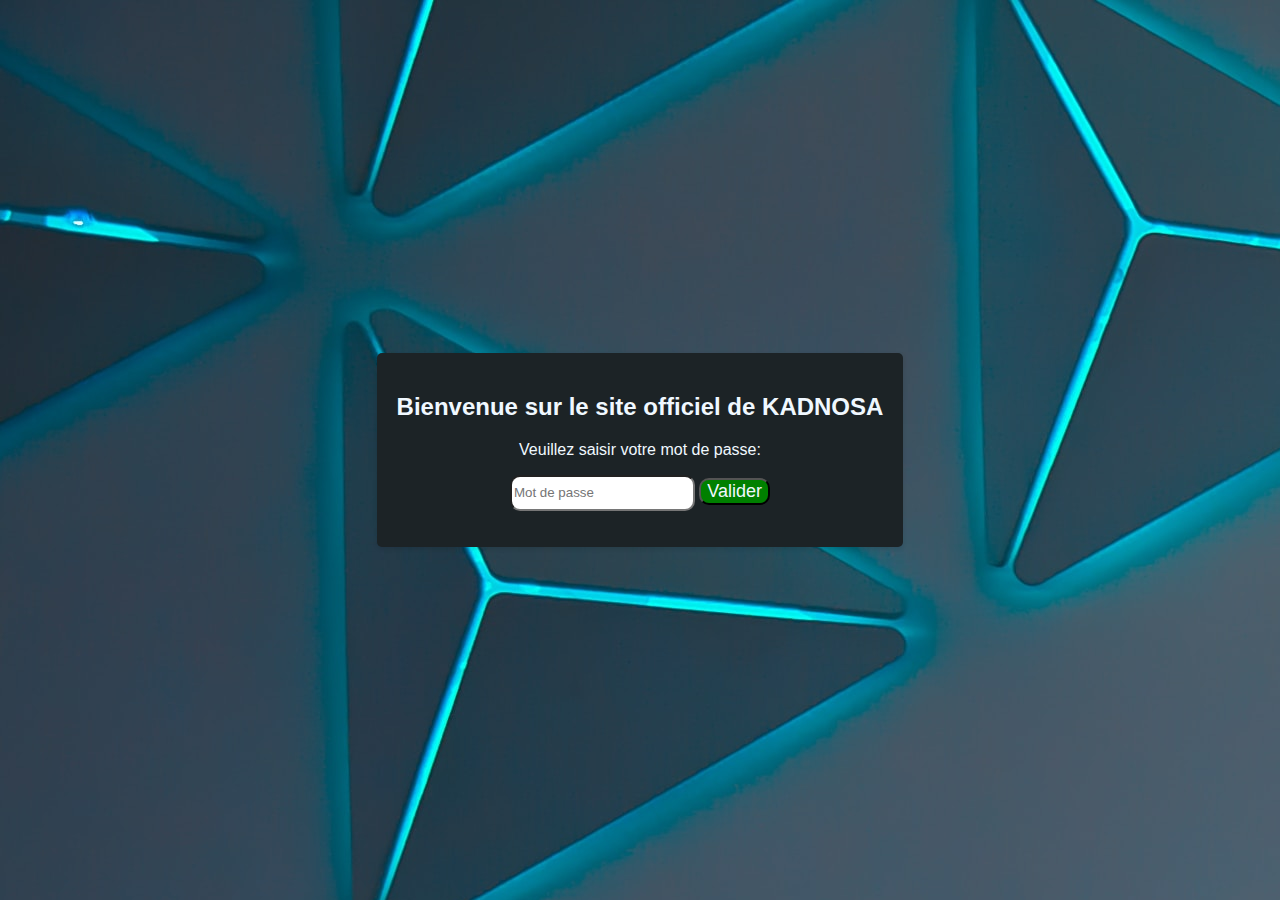
<file: index.html>
<!DOCTYPE html>
<html lang="en">
<head>
    <meta charset="UTF-8">
    <meta name="viewport" content="width=device-width, initial-scale=1.0">
    <title>Protected Page</title>
    <link rel="stylesheet" href="passordee.css">
</head>
<body>
    <div class="password-container">
        <h2>Bienvenue sur le site officiel de KADNOSA </h2>
        <p>Veuillez saisir votre mot de passe:</p>
        <input type="password" id="password" placeholder="Mot de passe">
        <button id="submit-btn">Valider</button>
        <p id="error-message" class="error-message"></p>
    </div>
    
    <script src="passworde.js"></script>
</body>
</html>
</file>
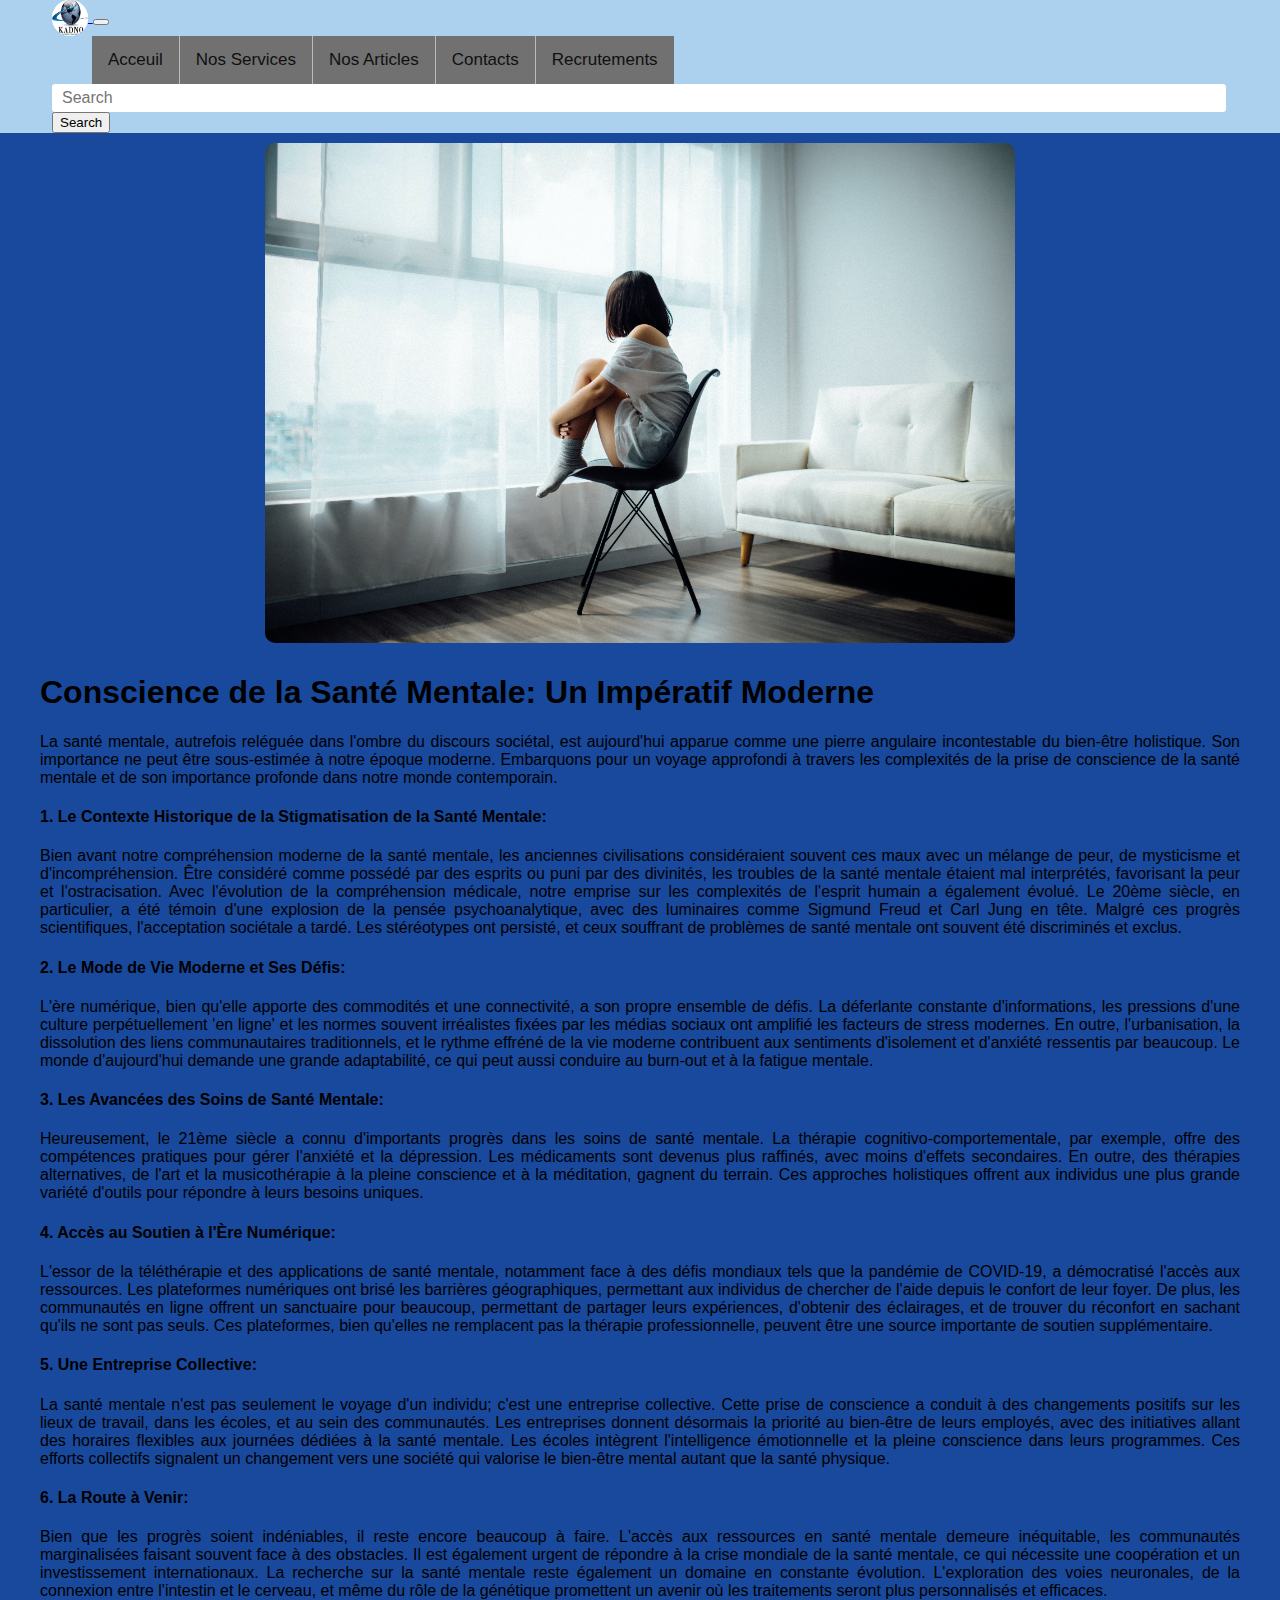
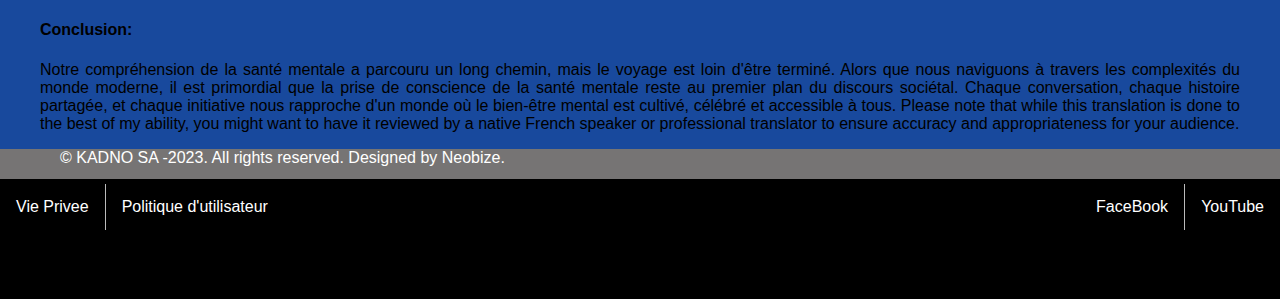
<file: blogs.html>
<!-- debut du code -->
<!DOCTYPE html>
<html lang="en">
    <!--l'entete de la page d'acceuil-->
    <Head>
      <meta charset="utf-8">
      <title> KADNOSA</title>
      <link rel="shortcut icon" type="image/jpg" href="kadnologo.jpeg">
   <link rel="stylesheet" href="kadnosa.css">
      <link rel="stylesheet" href="slidershow.css">
      <link rel="stylesheet" href="https://cdnjs.cloudflare.com/ajax/libs/font-awesome/4.7.0/css/font-awesome.min.css">
      <link href="https://cdn.jsdelivr.net/npm/bootstrap@5.3.1/dist/css/bootstrap.min.css" rel="stylesheet"
       integrity="sha384-4bw+/aepP/YC94hEpVNVgiZdgIC5+VKNBQNGCHeKRQN+PtmoHDEXuppvnDJzQIu9" crossorigin="anonymous">
      <meta name="viewport" content="width=device-width, initial-scale=1.0">
      <link rel="stylesheet" href="kstyle.css">
      
  </Head>
  <body> 
   <!--header section-->
   <header id="headerApp">
    <script async    src="header.js"></script>
  </header>
      <!--body begining--> 
       <div class="imagblog-cc"><img src="images/imag45.jpg" alt="" class="imagblog">
      
      </div>
      
      <div class="aricle">
         
         <h1>Conscience de la Santé Mentale: Un Impératif Moderne</h2>
        <p> 
         La santé mentale, autrefois reléguée dans l'ombre du discours sociétal, est aujourd'hui 
         apparue comme une pierre angulaire incontestable du bien-être holistique. Son importance
          ne peut être sous-estimée à notre époque moderne. Embarquons pour un voyage approfondi à
           travers les complexités de la prise de conscience de la santé mentale et de son importance 
           profonde dans notre monde contemporain.
         </p>
        <h4> 1. Le Contexte Historique de la Stigmatisation de la Santé Mentale:</h4>
        <p> Bien avant notre compréhension moderne de la santé mentale, les anciennes civilisations considéraient souvent ces maux avec un mélange de peur, de mysticisme et d'incompréhension. Être considéré comme possédé par des esprits ou puni par des divinités, les troubles de la santé mentale étaient mal interprétés, favorisant la peur et l'ostracisation.
         
         Avec l'évolution de la compréhension médicale, notre emprise sur les complexités de l'esprit humain a également évolué. Le 20ème siècle, en particulier, a été témoin d'une explosion de la pensée psychoanalytique, avec des luminaires comme Sigmund Freud et Carl Jung en tête. Malgré ces progrès scientifiques, l'acceptation sociétale a tardé. Les stéréotypes ont persisté, et ceux souffrant de problèmes de santé mentale ont souvent été discriminés et exclus.
         </p>
       <h4>  2. Le Mode de Vie Moderne et Ses Défis:</h4>
       <p>  L'ère numérique, bien qu'elle apporte des commodités et une connectivité, a son propre ensemble de défis. La déferlante constante d'informations, les pressions d'une culture perpétuellement 'en ligne' et les normes souvent irréalistes fixées par les médias sociaux ont amplifié les facteurs de stress modernes.
         
         En outre, l'urbanisation, la dissolution des liens communautaires traditionnels, et le rythme effréné de la vie moderne contribuent aux sentiments d'isolement et d'anxiété ressentis par beaucoup. Le monde d'aujourd'hui demande une grande adaptabilité, ce qui peut aussi conduire au burn-out et à la fatigue mentale.
         </p>
       <h4>  3. Les Avancées des Soins de Santé Mentale:</h4>
        <p> Heureusement, le 21ème siècle a connu d'importants progrès dans les soins de santé mentale. La thérapie cognitivo-comportementale, par exemple, offre des compétences pratiques pour gérer l'anxiété et la dépression. Les médicaments sont devenus plus raffinés, avec moins d'effets secondaires.
         
         En outre, des thérapies alternatives, de l'art et la musicothérapie à la pleine conscience et à la méditation, gagnent du terrain. Ces approches holistiques offrent aux individus une plus grande variété d'outils pour répondre à leurs besoins uniques.
        </p> 
        <h4> 4. Accès au Soutien à l'Ère Numérique:</h4>
       <p>  L'essor de la téléthérapie et des applications de santé mentale, notamment face à des défis mondiaux tels que la pandémie de COVID-19, a démocratisé l'accès aux ressources. Les plateformes numériques ont brisé les barrières géographiques, permettant aux individus de chercher de l'aide depuis le confort de leur foyer.
         
         De plus, les communautés en ligne offrent un sanctuaire pour beaucoup, permettant de partager leurs expériences, d'obtenir des éclairages, et de trouver du réconfort en sachant qu'ils ne sont pas seuls. Ces plateformes, bien qu'elles ne remplacent pas la thérapie professionnelle, peuvent être une source importante de soutien supplémentaire.
        </p> 
         <h4>5. Une Entreprise Collective:</h4>
         <p>La santé mentale n'est pas seulement le voyage d'un individu; c'est une entreprise collective. Cette prise de conscience a conduit à des changements positifs sur les lieux de travail, dans les écoles, et au sein des communautés. Les entreprises donnent désormais la priorité au bien-être de leurs employés, avec des initiatives allant des horaires flexibles aux journées dédiées à la santé mentale. Les écoles intègrent l'intelligence émotionnelle et la pleine conscience dans leurs programmes. Ces efforts collectifs signalent un changement vers une société qui valorise le bien-être mental autant que la santé physique.
         </p>
        <h4> 6. La Route à Venir:</h4>
        <p> Bien que les progrès soient indéniables, il reste encore beaucoup à faire. L'accès aux ressources en santé mentale demeure inéquitable, les communautés marginalisées faisant souvent face à des obstacles. Il est également urgent de répondre à la crise mondiale de la santé mentale, ce qui nécessite une coopération et un investissement internationaux.
         
         La recherche sur la santé mentale reste également un domaine en constante évolution. L'exploration des voies neuronales, de la connexion entre l'intestin et le cerveau, et même du rôle de la génétique promettent un avenir où les traitements seront plus personnalisés et efficaces.
         </p>
        <h4> Conclusion:</h4>
        <p> Notre compréhension de la santé mentale a parcouru un long chemin, mais le voyage est loin d'être terminé. Alors que nous naviguons à travers les complexités du monde moderne, il est primordial que la prise de conscience de la santé mentale reste au premier plan du discours sociétal. Chaque conversation, chaque histoire partagée, et chaque initiative nous rapproche d'un monde où le bien-être mental est cultivé, célébré et accessible à tous.
         
         Please note that while this translation is done to the best of my ability, you might want to have it reviewed by a native French speaker or professional translator to ensure accuracy and appropriateness for your audience.
</p></div>
   <!--footer section-->
  <footer  id="footerApp">
  <script src="footer.js"></script>
  </footer>

     <script src="header.js"></script>
     <script src="footer.js"></script>
      <script src="https://cdn.jsdelivr.net/npm/bootstrap@5.3.1/dist/js/bootstrap.bundle.min.js" 
      integrity="sha384-HwwvtgBNo3bZJJLYd8oVXjrBZt8cqVSpeBNS5n7C8IVInixGAoxmnlMuBnhbgrkm" crossorigin="anonymous"></script>
      <script src="kadnosa.js"></script>   
</body>

</html>
</file>
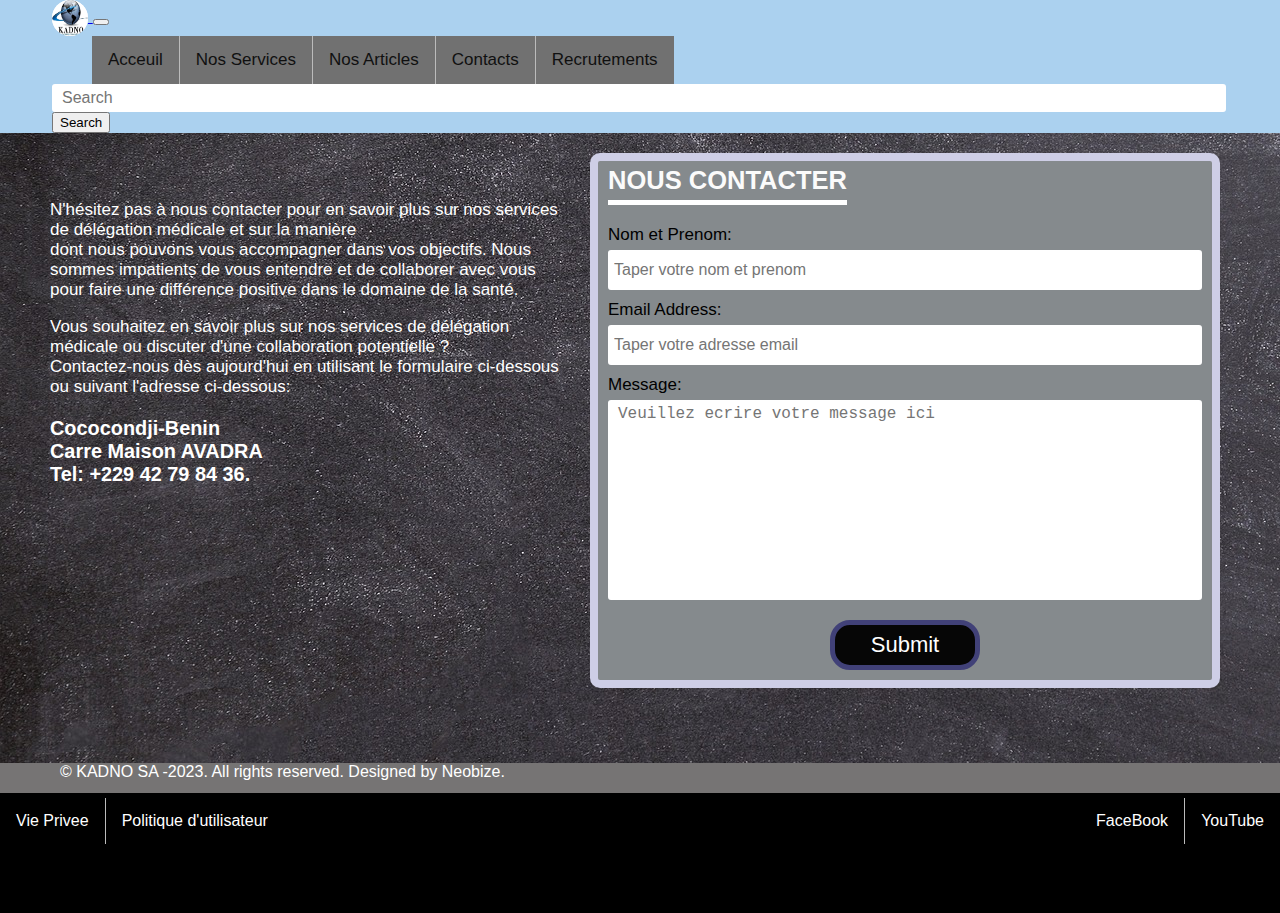
<file: contact.html>
<!DOCTYPE html>
<html lang="en">
    <!--l'entete de la page d'acceuil-->
    <Head>
      <meta charset="utf-8">
      <title> KADNOSA</title>
      <link rel="shortcut icon" type="image/jpg" href="kadnologo.jpeg">
   <link rel="stylesheet" href="kadnosa.css">
      <link rel="stylesheet" href="slidershow.css">
      <link rel="stylesheet" href="https://cdnjs.cloudflare.com/ajax/libs/font-awesome/4.7.0/css/font-awesome.min.css">
      <link href="https://cdn.jsdelivr.net/npm/bootstrap@5.3.1/dist/css/bootstrap.min.css" rel="stylesheet"
       integrity="sha384-4bw+/aepP/YC94hEpVNVgiZdgIC5+VKNBQNGCHeKRQN+PtmoHDEXuppvnDJzQIu9" crossorigin="anonymous">
      <meta name="viewport" content="width=device-width, initial-scale=1.0">
      <link rel="stylesheet" href="kstyle.css">
      
  </Head>
      <!--body begining-->
<body class="body1">
  <!--header section-->
  <header id="headerApp">
    <script async    src="header.js"></script>
  </header>
    <!--body begining-->
<body class="body">
    <!--body section-->
      <section class="contact-form-container">
    <!--body section-->
      <div class="adress">
    <p>N'hésitez pas à nous contacter pour en savoir plus sur nos services de délégation médicale et sur la manière 
    </br> dont nous pouvons vous accompagner dans vos objectifs.  Nous sommes impatients de vous entendre et de collaborer 
      avec vous pour faire une différence positive dans le  domaine de la santé.</p>

      <p>Vous souhaitez en savoir plus sur nos services de délégation  médicale ou discuter d'une collaboration potentielle ? 
      </br>Contactez-nous dès aujourd'hui en utilisant le formulaire ci-dessous  
      ou suivant l'adresse ci-dessous:</br>
      <p><h3>Cococondji-Benin</br>
      Carre Maison AVADRA </br>
      Tel: +229 42 79 84 36.</h3></p>
      </p>
 
     </div>
<div class="container-forme-">
  <div class="wrapper">
    <div class="container1">
      <div class="title">
        <h2>NOUS CONTACTER <hr></h2>
</div>

          <form method="post"  class="form"   name="contact_form"
          action="contact-form-handler.php">
          <label for="">Nom et Prenom:</label>
          <input type="text"  class="form-input" name="name" placeholder="Taper votre nom et prenom ">

          <label for="">Email Address:</label>
          <input type="text" class="form-input" name="email" placeholder="Taper votre adresse email ">

          <label for="">Message:</label>
          <textarea  class="form-textarea"  name="message" placeholder="Veuillez ecrire votre message ici" ></textarea>

         <div class="submit-container"> <input type="submit"  style="cursor: pointer; value="Envoyer"></div>
          </form>	
</div>
</div>
</div>
 </section>
  
       <!--footer section-->
       <footer  id="footerApp">
        <script src="footer.js"></script>
      </footer>


      <script src="kadnosa.js"></script>
      <script src="https://cdn.jsdelivr.net/npm/bootstrap@5.3.1/dist/js/bootstrap.bundle.min.js" 
      integrity="sha384-HwwvtgBNo3bZJJLYd8oVXjrBZt8cqVSpeBNS5n7C8IVInixGAoxmnlMuBnhbgrkm" crossorigin="anonymous"></script>
         
</body>

</html>
</file>
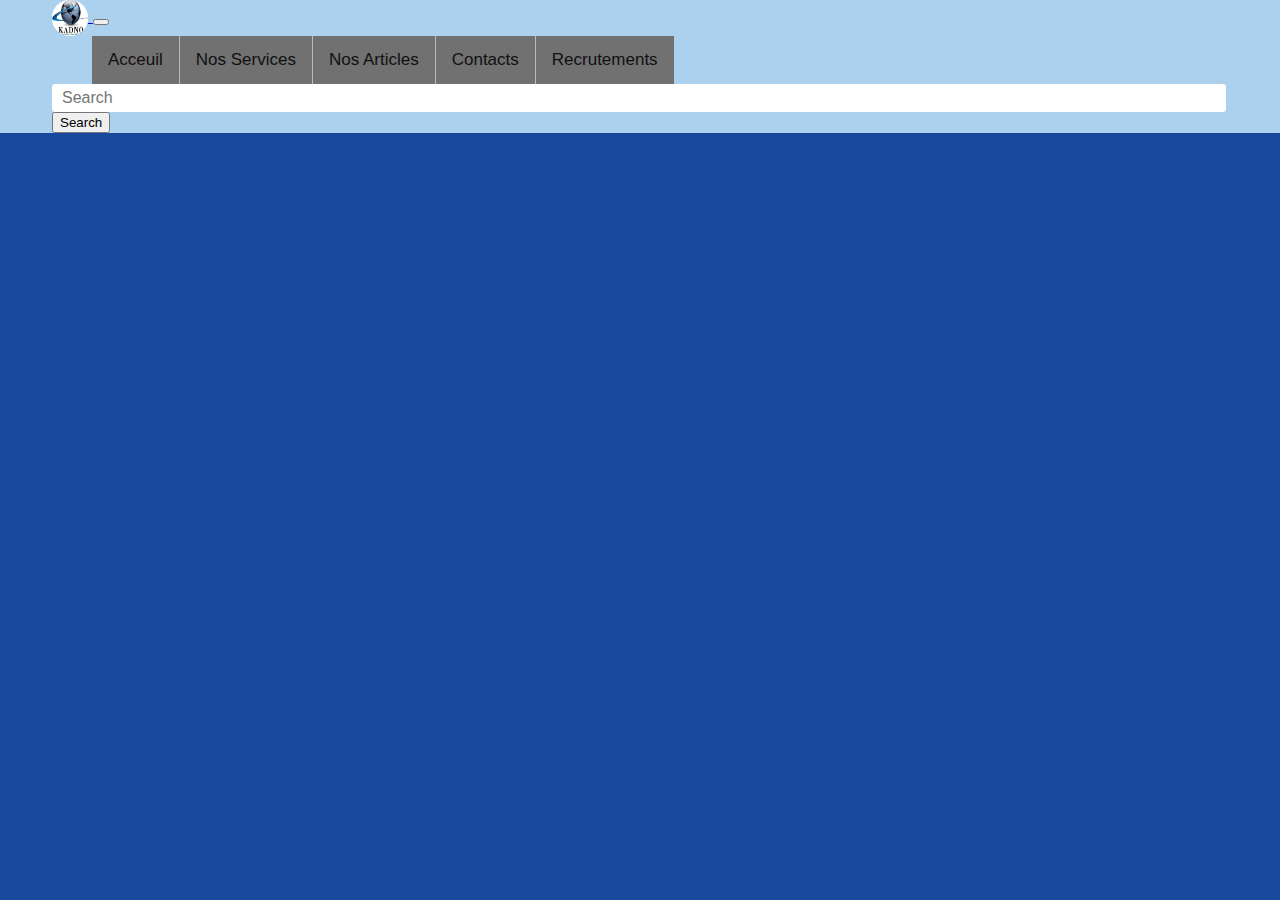
<file: jobs.html>
<!-- debut du code -->
<!DOCTYPE html>
<html lang="en">
    <!--l'entete de la page d'acceuil-->
    <Head>
      <meta charset="utf-8">
      <title> KADNOSA</title>
      <link rel="shortcut icon" type="image/jpg" href="kadnologo.jpeg">
   <link rel="stylesheet" href="kadnosa.css">
      <link rel="stylesheet" href="slidershow.css">
      <link rel="stylesheet" href="https://cdnjs.cloudflare.com/ajax/libs/font-awesome/4.7.0/css/font-awesome.min.css">
      <link href="https://cdn.jsdelivr.net/npm/bootstrap@5.3.1/dist/css/bootstrap.min.css" rel="stylesheet"
       integrity="sha384-4bw+/aepP/YC94hEpVNVgiZdgIC5+VKNBQNGCHeKRQN+PtmoHDEXuppvnDJzQIu9" crossorigin="anonymous">
      <meta name="viewport" content="width=device-width, initial-scale=1.0">
      <link rel="stylesheet" href="kstyle.css">
      
  </Head>
  <body> 
   <!--header section-->
   <header id="headerApp">
    <script async    src="header.js"></script>




    <!--footer section-->
  <footer  id="footerApp">
  <script src="footer.js"></script>
  </footer>

     <script src="header.js"></script>
     <script src="footer.js"></script>
      <script src="https://cdn.jsdelivr.net/npm/bootstrap@5.3.1/dist/js/bootstrap.bundle.min.js" 
      integrity="sha384-HwwvtgBNo3bZJJLYd8oVXjrBZt8cqVSpeBNS5n7C8IVInixGAoxmnlMuBnhbgrkm" crossorigin="anonymous"></script>
      <script src="kadnosa.js"></script>   
</body>

</html>
</file>
<file: passordee.css>
body {
  font-family: Arial, sans-serif;
  margin: 0;
  padding: 0;
  display: flex;
  align-items: center;
  justify-content: center;
  height: 100vh;
  background-image: url("images/bacolo.jpg");
}

.password-container {
  background-color: #1c2326;
  padding: 20px;
  border-radius: 5px;
  box-shadow: 0 2px 5px rgba(0, 0, 0, 0.1);
  text-align: center;
  color: aliceblue;
}

.error-message {
  color: rgb(239, 22, 22);
  margin-top: 10px;
}
input{
  height: 30px;
  border-radius: 10px;
}
button{
  color: aliceblue;
  background-color: green;
  font-size: 18px;
  border-radius: 10px;
}
</file>
<file: kadnosa.css>
body{
  background-color: #18499d;
  height: 95%;
  margin-top: 20px;

}

.pac-container:after{
  content:none !important;
}



.fa:hover {
  opacity: 0.7;
 background-color: #bfc1d8;
 color: #f1f1f1;
}

.fa-facebook {
  background-color: rgb(255, 255, 255);
color: rgb(14, 128, 228);
}

.fa-twitter {
  background-color: rgb(255, 255, 255);
color: rgb(12, 31, 248);
}



.fa-linkedin {
background: #ffffff;
color: rgb(4, 29, 251);
}

.fa-instagram {
  background-color: rgb(255, 255, 255);
color: rgb(250, 5, 5);
}
.logokadnosa{
  height: 36px;
  float: center;
  width: 36px;
  border: #ffffff;
  border-radius: 50%;
  background-color: rgb(255, 255, 255);
  }
 
  

  ul{
list-style-type: none;
margin: 0px;
padding: 0px;

}

  li {
    float: left;
  }
  
  li a {
    display: block;
    color: rgb(10, 3, 3);
    text-align: center;
    padding: 14px 16px;
    text-decoration: none;
  }
  
    

  /*gange the menu colaor */
  
  li a:hover {
    background-color: #699ced;
  }
  .active {
    background-color: #f8b1b1;
    color: rgb(16, 16, 16);
  }
  /* Add a gray right border to all list items, except the last item (last-child) */
li {
  border-right: 1px solid #bbb;
}

li:last-child {
  border-right: none;
}
.fa {
  padding: 15px;
  font-size: 120px;
  width: 10px;
  text-align:left;
  text-decoration: none;
  margin: 5px 2px;
  border-radius: 50%;
  float: right;
}

.footer{
  background-color: #767474;
  width: 100%;
  border: 2px;
  align-items: center;
  color: #ffffff;
  

}
.foot{
  height: 150px;
  background-color: #000000;
  width: 100%;
  
}
.footer1{
  align-items: center;
  height: 30px;
  margin: 5px 60px;
}
.footer1 p{
  align-items: center;
}
.footer2{
  background-color: #ffffff;
}
.footerlink{
  width: 50%;
background-color: rgb(255, 255, 255);

height: 60px; 
width: 800px;
align-items: center;
display: flex;
flex-direction: row;
justify-content: center;}

.services-text{
  padding: 0px 10px;
  margin-top: 0px;
  max-width:80% ;
}

.services{
  margin-left: 60px;
  margin-right: 60px;
  display: flex;
  justify-content:center;
  max-width: 100%;
}
.kidServices{
  max-width: 30%;

}
.services-image{
  padding-top: 10px;
  width: 25%;
  padding-left: 0px;

  height: 1100px;
}
.services-image img{
  max-width: 230px;;
  height: 270px;
  margin-bottom: 40px;
}

.acceuille{
  margin-top: 10px;
  margin-left: 60px;
  margin-right: 60px;
  display: flex;
  justify-content:center;
  max-width: 100%;
  height: 900px;
}
</file>
<file: slidershow.css>
* {box-sizing: border-box}
body {font-family: Verdana, sans-serif; margin:0}
.mySlides {display: none}
img {vertical-align: middle;}

/* Slideshow container */
.slideshow-container {
  max-width: 1400px;
  position: relative;
  margin:auto;
  border-radius: 5px;
  margin-top: 10px;
}


/* Next & previous buttons */
.prev, .next {
  cursor: pointer;
  position: absolute;
  top: 50%;
  width: auto;
  padding: 16px;
  margin-top: -22px;
  color: white;
  font-weight: bold;
  font-size: 18px;
  transition: 0.6s ease;
  border-radius: 0 3px 3px 0;
  user-select: none;
}

/* Position the "next button" to the right */
.next {
  right: 0;
  border-radius: 3px 0 0 3px;
}

/* On hover, add a black background color with a little bit see-through */
.prev:hover, .next:hover {
  background-color: rgba(0,0,0,0.8);
}

/* Caption text */
.text {
  position: absolute;
  top: 50%; 
  left: 50%;
  transform: translate(-50%, -50%); 
  color: white; 
  text-align: center; 
}

.text h2{
  font-size: 40px;
  z-index: 1;color: #f2f2f2;


}
.overlay {
  position: absolute;
  top: 0;
  left: 0;
  width: 100%;
  height: 100%;
  background-color: rgba(0, 0, 0, 0.5); /* Black background with 50% opacity */
  border-radius: 10px; /* To match the image border-radius */
}
/* The dots/bullets/indicators */
.dot {
  cursor: pointer;
  height: 15px;
  width: 15px;
  margin: 0 2px;
  background-color: #bbb;
  border-radius: 50%;
  display: inline-block;
  transition: background-color 0.6s ease;
}

.active, .dot:hover {
  background-color: #717171;
}

/* Fading animation */
.fade {
  animation-name: fade;
  animation-duration: 3s;
}
.parti-acceuil-txt{
  background-color: rgb(255, 255, 255);
  width: 100%;
  height: 820px;
  display: flex;
  justify-content:space-between ;
  padding:  0px 60px;
  font-family: roboto;
  font-size: 15px; 
}
.green-bar-father{
  width: 100%;
 height: 80px;
 align-items: center;
 display: flex;
 justify-content: center;
 background-color: #9a5b5b;
}

.acceuil-txt{
  background-color: rgb(255, 255, 255);
  width: 60%;
  height: 810px;
  margin-top: 10px;
}
.acceuil-imag{
  background-color: rgb(255, 255, 255);
  width: 30%;
  height: 800px;
  border-radius: 20px;
  margin: 0px 10px;
  display: flex;
  flex-direction: column;
  justify-content: space-between;
  align-items: center;
  margin-top: 20px;

}
  
.acceuil2-txt{
  background-color: rgb(255, 255, 255);
  width: 60%;
  height: 800px;
  padding-top: 0px;
}
.hero-services{
  position:relative;
  width: 100%;
  height: 250px;
  background-color: rgb(255, 255, 255);
  top: 0px;  
  left: 0px;
  display: flex;
  justify-content: center;
  align-items: center;
  
 


}
.hero-text{
  position: absolute;
  font-size:44px;
  font-weight: 700;
}


.body1{
background-image: url("images/backbround1.jpg");
align-items: center;

}
.label {
  font-family: 'Open Sans' sans-serif;
  color: #fff;
  margin: 0;
}
.container1 {
  display: block;
  border: 8px solid #cecee6;
  border-radius: 10px;
  margin: 10px auto;
  padding: 0 0 10px 10px;
  max-width: 630px;
  background-color: rgb(133, 138, 141);
  justify-content: end;
}
.title {
  display: inline-block;
}
.title h2 {
  padding: 0 10px 0 0px;
  margin: 5px 0;
  color: #FBFBFB;
}

form {
  padding: 10px 10px 0 0;
 
  
}
hr {
  width: 100%;
  display: block;
  margin: 5px 0;
  height: 5px;
  border: 0;
  background-color: #ffffff;
}
input,
textarea {
  width: 100%;
  border: 5px solid #FFFFFF;
  border-radius: 3px;
  resize: none;
  padding: 0 5px;
  box-sizing: border-box;
  font-family: 'Open Sans' sans-serif;
  font-size: 16px;
  color: #000000;
}
input[type="text"],
input[type="email"] {
  padding: 0 1px;
  height: 40px;
  width: 100%;
}
input:focus,
textarea:focus {
  outline: none;
}
.form-input {
  margin: 5px 0 10px 0;
}
.form-textarea {
  margin: 5px 0;
  width: 100%;
  height: 200px;
}
input[type="submit"] {
  pointer-events: inherit;
  width: 150px;
  height: 50px;
  background-color: #060606;
  border: 0;
  color: #fff;
  border: 5px solid #414178;
  border-radius: 20px;
  margin: 10px 0 0 0;
  font-family: 'Open Sans' sans-serif;
  font-size: 22px;}

  .container-forme{
    padding-top: 30px;
    padding-right: 40px;
    width: 68%;
    background-color: rgb(6, 147, 228);
  }
  .adress{
    padding-top: 40px;
    padding-left: 50px;
    width: 46%;
    color: #ffffff;
    
    
  }
  .contact-form-container{
    display: flex; justify-content: space-between;
    padding-top: 10px;
    padding-right: 60px;
    padding-bottom: 60px;
    font-weight: roboto;
    font-size: 17px;
  }
  .submit-container{
    text-align: center;
    margin: 0px;

  }.green-bar{
  background-color: rgb(171, 209, 239);
  max-width: 1820px;
  height: 60px;
  display: flex;
  justify-content: center;
   font-family: roboto;
   text-align: center;
  font-size: 20px;
  font-weight: bold;
  border-radius: 10px;
  margin-left: 60px;
  margin-right: 60px;

  
  }
  
@keyframes fade {
  from {opacity: .4} 
  to {opacity: 1}

}
/*medium screen */
@media (max-width: 800px) {
  .fade{
  margin-top: 0px;
  }

}

/* On smaller screens, decrease text size */
@media only screen and (max-width: 300px) {
  .prev, .next,.text {font-size: 11px}
}
@media  (max-width: 768px) {
  .green-bar{
    margin: 0px 5px;
    font-size: 16px;
    height: 60px;
  }
  
  .acceuille{
    margin-top: 20px;
    margin-left: 20px;
    margin-right: 10px;
    display: flex;
    justify-content:center;
    max-width: 100%;
    height: 200px;
  }

  .logokadnosa{
    height: 36px;
    float: center;
    width: 36px;
    border: #ffffff;
    border-radius: 50%;
    background-color: rgb(255, 255, 255);
    }
   
  .acceuil-imag{
    margin: 0px 5px;
    font-size: 12px;
    display: none;
   
  }
.acceuil-txt{
    width: 100%;
    height: 900px;
    padding-bottom: 0px;

  }

.services-image  img{
      max-width:110px ;

    }
.services-image {
            max-width: 20%;
          display: none;
    
          }

.services-text{
            padding-top: 10px;
            max-width: 100%;
            margin-left: 0px;
            font-size: 18px;
            text-align:justify;
          
           
          }

  .services{
            padding-top: 10px;
            max-width: 100%;
            display: flex;
            justify-content: space-between;
            padding-right: 20px;
          
          }
          .parti-acceuil-txt{
            width: 100%;
            height: 1260px;
            display: flex;
            justify-content: center;
            font-family: roboto;
            font-size: 20px;
            text-align: initial;
            padding: 0px;  
            padding-left: 10px;
            padding-right: 20px;
          }
          
          .kidServices{
            max-width: 100%;
            padding-top: 10px;
            display:table-row;
            flex-direction: column;
            justify-content:center
          }
          .container1{
            display: block;
              border: 8px solid #cecee6;
              border-radius: 10px;
              margin: 0 auto;

              padding: 0 0 10px 10px;
              max-width: 200x;
              background-color: rgb(133, 138, 141);
              margin-left: 40px;
              
          }
 .adress{
            padding-top: 10px;
            padding-left: 50px;
            width: 100%;
            color: #ffffff;
            font-size: 16px;
            margin-right: 0px;
            text-align: justify;
          }
.adress h3{
            font-size: 16px;
          }

.contact-form-container{
            
          flex-direction: column;
          }

 .imagblog-cc img{
            width: 600px;
          }

          .aricle h4{
            font-weight: bold;
          }
          .aricle h1{
            font-weight: bold;
          }


.text {
            position: absolute;
            top: 50%; 
            left: 50%;
            transform: translate(-50%, -50%); 
            color: white; 
            text-align: center; 
          }
           
.aricle{
  width: 100%;
  padding-left: 20px;
  padding-right: 20px;
  margin-top: 20px;
  text-align:initial;

  }


}
</file>
<file: kstyle.css>
.container {
  background-color: rgb(171, 209, 239);
  text-align: center;
  border: 2px;
  font-size: 20px;
  margin-bottom: 10px;

}

.foote{
width: 50%;

}
.lolo{
  color: white;
}
.boss-foote{
  display: flex;
  flex-direction: row;
  justify-content: space-between;
 
}

.boss-foote1{
  display: flex;
  flex-direction: row;
  justify-content: space-between;
  align-items:self-end
 
}
.container-fluid{

  font-size: 17px;
  padding-left: 26px;
  padding-right: 22px;

}
.imagblog{
  max-width: 100%;
  height: 500px;
  margin-bottom: 10px; 
   border-radius: 10px;
   
}
.imagblog-cc{
  text-align: center;
margin: 10px 0px;
  width: 100%;
}

.container-fluid{
  background-color: rgb(171, 209, 239);
}
.navbar-nav {

  margin-left: 40px;
  

}
.aricle{
width: 100%;
padding-left: 40px;
padding-right: 40px;
margin-top: 20px;
text-align: justify;
  
}
.password-contener{
  margin-top: 200px;
  width: 500px;
  height: 200px;
  position: absolute;
  background-color: rgb(211, 184, 184);
  display:flex;
  justify-content:center;
  flex-direction: column;
  text-align: center;
  font-size: 21px;
  border-radius: 5px;

  

}
.passate{
  background-image: url("imag11.jpg");
  position: relative;
  display: flex;
  justify-content: center;
  text-align:center;
  
}
.btte{
  max-width: 80px;
  max-height: 60px;
  background-color: green;
  color: aliceblue;
  border-radius:10px ;
  margin-left: 50%;
  cursor: pointer;
 
}
.inputa{
  max-width: 170px;
  max-height:50px ;
  border-radius: 7px;
}

/* Extra small devices (phones, 600px and down) */
@media only screen and (max-width: 600px) {
  .text h2{
    font-size: 22px;
    text-align:center;
    text-align: center;
    
   
  }
  
  .acceuille{
    margin-top: 20px;
    margin-left: 20px;
    margin-right: 10px;
    display: flex;
    justify-content:center;
    max-width: 100%;
    height: 2500px;
  }
  .text {
    font-size: 22px;
    text-align:center;
    text-align: center;
    
   
  }
  .text button{
    font-size: 22px;
    text-align:center;
    text-align: center;
    
  }
  .green-bar{
  background-color: rgb(31, 37, 42);
  max-width: 1500px;
  height: 90px;
   font-family: roboto;
   text-align: center;
  font-size: 14px;
  font-weight: bold;
  padding-right: 10px;
  border-radius: 10px;
  
  }
  .acceuil-imag img{
    display: none;
    width: 0px;
    
  }
  .parti-acceuil-txt h4 {
    font-weight: bold;
    
  }
  
  .services{
    margin-left: 20px;
    margin-right: 10px;
    display: flex;
    justify-content:center;
    max-width: 100%;
  }
  
  .parti-acceuil-txt{
    width: 100%;
    height: 2220px;
    display: flex;
    justify-content: center;
    font-family: roboto;
    font-size: 20px;
    text-align: initial;
    padding: 0px;  
    padding-left: 10px;
    padding-right: 20px;
  }
  .hero-text{
    position: absolute;
    font-size:22px;
    font-weight: 800;
  }
  .hero-services{
    position:relative;
    width: 100%;
    height: 155px;
    padding-top: 0px;
    background-color: rgb(255, 255, 255);
    display: flex;
    justify-content: center;
    align-items:center;
  }
    
   .body{
    width:100%;
    margin-left: 0px;
    margin-right: 0px;
    margin-top: 20px;
   }

   .services-text{
    margin: 0px;
    padding-left: 0px;
  padding-right: 0px;
    max-width:100% ;
    font-size: 20px;
    text-align:initial;
    max-height: 5300px
  }
  .services-image{
    display: none;
  
}
.boss-foote{
  display: none;
}
.imagblog-cc{ 
  text-align: center;
  margin: 10px 0px;
  width: 100%;

}
.imagblog{
  height: 300px; 
  text-align: center;
   margin-bottom: 10px; 
   border-radius: 10px;
   max-width: 100%;

}
.aricle{
width: 100%;
padding-left: 30px;
padding-right: 30px;
margin-top: 20px;
text-align:initial;
font-family:roboto;
font-size: 20px;

}

.aricle h2{
  text-align:start;
  font-size: 23px;
}
}

/* Extra small devices (phones, 600px and down) */
@media only screen and (max-width: 992px) {
  .text h2{
    font-size: 22px;
    text-align:center;
    text-align: center;
    
   
  }

  .acceuille{
    margin-top: 20px;
    margin-left: 20px;
    margin-right: 10px;
    display: flex;
    justify-content:center;
    max-width: 100%;
    height: 1200px;
  }
  



  .text {
    font-size: 22px;
    text-align:center;
    text-align: center;
    
   
  }
  .text button{
    font-size: 22px;
    text-align:center;
    text-align: center;
    
  }
  .green-bar{
  background-color: rgb(171, 209, 239);
  max-width: 1900px;
  height: 70px;
   font-family: roboto;
   text-align: center;
  font-size: 17px;
  margin-left: 10px;
  margin-right: 10px;
  font-weight: bold;
  padding-right: 10px;
  border-radius: 10px;
  }
  .acceuil-imag {
    max-width: 15%;
  display: none;
  }
 
    .acceuil-imag  img {
      max-width: 200px;
      height: 100px;
   
    }
  
  .parti-acceuil-txt h4 {
    font-weight: bold;
    
  }
  
  .services{
    margin-left: 20px;
    margin-right: 10px;
    display: flex;
    justify-content:center;
    max-width: 100%;
  }
  
.acceuil-txt{
  background-color: rgb(255, 255, 255);
  width: 60%;
  height: 810px;
  margin-top: 10px;
}
  
  .parti-acceuil-txt{
    width: 100%;
    height: 1720px;
    display: flex;
    justify-content:start;
    font-family: roboto;
    font-size: 16px;
    text-align: initial;
    padding: 0px;  
    padding-left: 10px;
    padding-right: 20px;
  }
  .hero-text{
    position: absolute;
    font-size:22px;
    font-weight: 800;
  }
  .hero-services{
    position:relative;
    width: 100%;
    height: 155px;
    padding-top: 0px;
    background-color: rgb(255, 255, 255);
    display: flex;
    justify-content: center;
    align-items:center;
  }
    
   .body{
    width:100%;
    margin-left: 0px;
    margin-right: 0px;
    margin-top: 20px;
   }

   .services-text{
    margin: 0px;
    padding-left: 0px;
  padding-right: 0px;
    max-width:100% ;
    font-size: 20px;
    text-align:initial;
    max-height: 5300px
  }
  .services-image{
    display: none;
  
}
.boss-foote{
  display: none;
}
.imagblog-cc{ 
  text-align: center;
  margin: 10px 0px;
  width: 100%;

}
.imagblog{
  height: 300px; 
  text-align: center;
   margin-bottom: 10px; 
   border-radius: 10px;
   max-width: 100%;

}
.aricle{
width: 100%;
padding-left: 30px;
padding-right: 30px;
margin-top: 20px;
text-align:initial;
font-family:roboto;
font-size: 20px;

}

.aricle h2{
  text-align:start;
  font-size: 23px;
}

}
@media  (max-width: 768px) {
  
  .acceuille{
    margin-top: 10px;
    margin-left: 20px;
    margin-right: 10px;
    display: flex;
    justify-content:center;
    max-width: 100%;
    height: 1900px;
  }

  .green-bar{
    background-color: rgb(171, 209, 239);
    max-width: 1500px;
    height: 100px;
     font-family: roboto;
     text-align: center;
    font-size: 18px;
    font-weight: bold;
    padding-right: 10px;
    border-radius: 10px;
    }



}



/*medium screen */
@media (max-width: 800px) {
  .fade{
  margin-top: 0px;
  }

}

/* On smaller screens, decrease text size */
@media only screen and (max-width: 300px) {
  .prev, .next,.text {font-size: 11px}
}
@media  (max-width: 768px) {
  .green-bar{
    margin: 0px 5px;
    font-size: 16px;
    height: 80px;
  }

  .logokadnosa{
    height: 36px;
    float: center;
    width: 36px;
    border: #ffffff;
    border-radius: 50%;
    background-color: rgb(255, 255, 255);
    }
   
  .acceuil-imag{
    margin: 0px 5px;
    font-size: 12px;
    display: none;
   
  }
.acceuil-txt{
    width: 100%;
    height: 900px;
    padding-bottom: 0px;

  }

.services-image  img{
      max-width:110px ;

    }
.services-image {
            max-width: 20%;
          display: none;
    
          }

.services-text{
            padding-top: 10px;
            max-width: 100%;
            margin-left: 0px;
            font-size: 18px;
            text-align:justify;
          
           
          }

  .services{
            padding-top: 10px;
            max-width: 100%;
            display: flex;
            justify-content: space-between;
            padding-right: 20px;
          
          }
          .parti-acceuil-txt{
            width: 100%;
            height: 1260px;
            display: flex;
            justify-content: center;
            font-family: roboto;
            font-size: 20px;
            text-align: initial;
            padding: 0px;  
            padding-left: 10px;
            padding-right: 20px;
          }
          
          .kidServices{
            max-width: 100%;
            padding-top: 10px;
            display:table-row;
            flex-direction: column;
            justify-content:center
          }
          .container1{
            display: block;
              border: 8px solid #cecee6;
              border-radius: 10px;
              margin: 0 auto;

              padding: 0 0 10px 10px;
              max-width: 200x;
              background-color: rgb(133, 138, 141);
              margin-left: 40px;
              
          }
 .adress{
            padding-top: 10px;
            padding-left: 50px;
            width: 100%;
            color: #ffffff;
            font-size: 16px;
            margin-right: 0px;
            text-align: justify;
          }
.adress h3{
            font-size: 16px;
          }

.contact-form-container{
            
          flex-direction: column;
          }

 .imagblog-cc img{
            width: 600px;
          }

          .aricle h4{
            font-weight: bold;
          }
          .aricle h1{
            font-weight: bold;
          }


.text {
            position: absolute;
            top: 50%; 
            left: 50%;
            transform: translate(-50%, -50%); 
            color: white; 
            text-align: center; 
          }
           
.aricle{
  width: 100%;
  padding-left: 20px;
  padding-right: 20px;
  margin-top: 20px;
  text-align:initial;

  }


}
</file>
